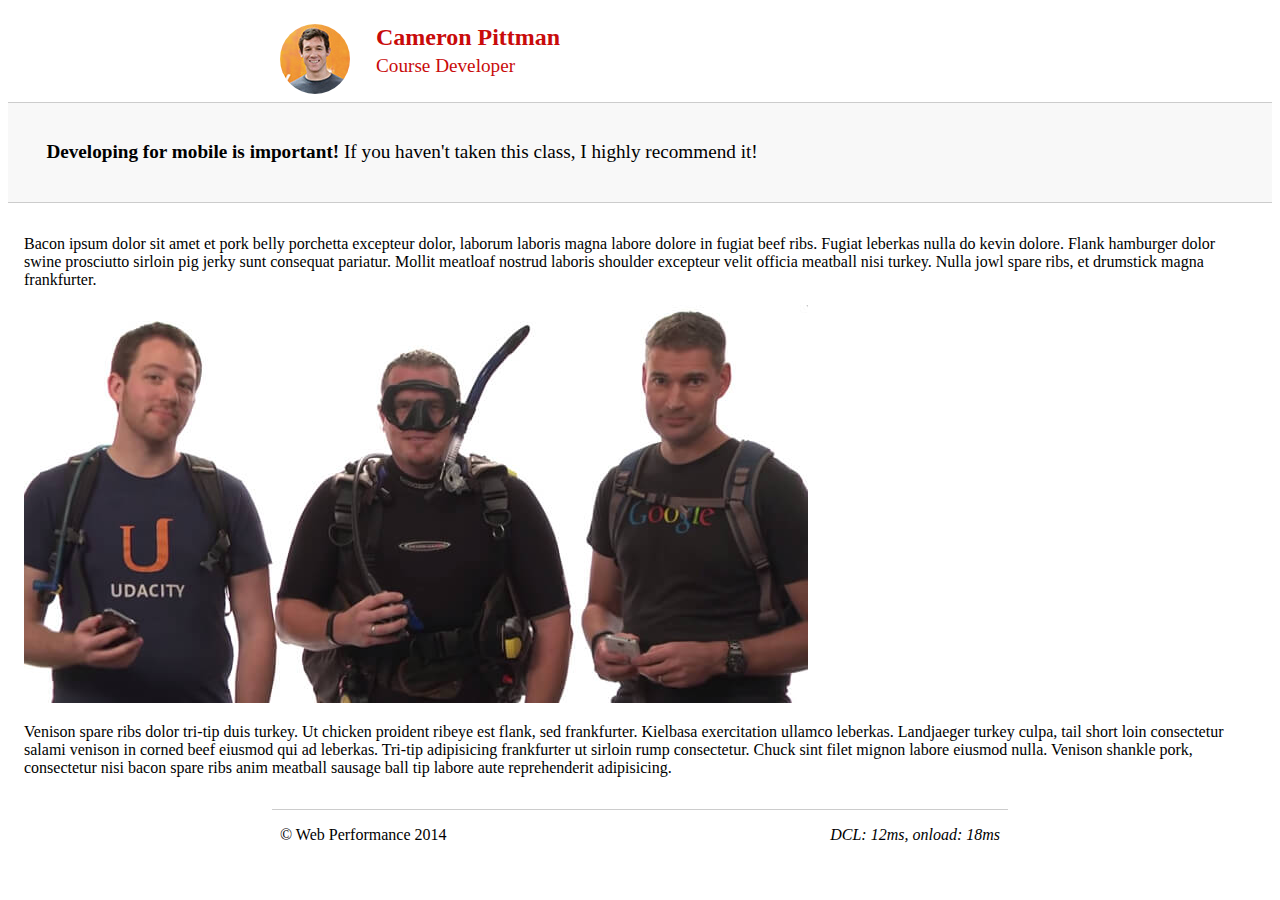
<file: project-mobile.html>
<!DOCTYPE html>
<html lang="en">
  <head>
    <meta charset="utf-8">
    <meta name="viewport" content="width=device-width, initial-scale=1">
    <meta name="description" content=" FILL ME IN ">
    <meta name="author" content=" FILL ME IN ">
    <title>Cameron Pitman: Portfolio</title>

    <!-- Hmm, what is the impact of web fonts on speed? Measure it... -->
    <!-- <link href="//fonts.googleapis.com/css?family=Open+Sans:400,700" rel="stylesheet"> -->

    <link href="css/style.css" rel="stylesheet">
    <link href="css/print.css" rel="stylesheet">

    <script>
      (function(w,g){w['GoogleAnalyticsObject']=g;
      w[g]=w[g]||function(){(w[g].q=w[g].q||[]).push(arguments)};w[g].l=1*new Date();})(window,'ga');

      // TODO: replace with your Google Analytics profile ID.
      ga('create', 'UA-XXXX-Y');
      ga('send', 'pageview');
    </script>
    <script src="http://www.google-analytics.com/analytics.js"></script>
    <script async src="js/perfmatters.js"></script>
  </head>

  <body>
    <header>
      <a href="/"><img src="img/profilepic.jpg"></a>
      <p>Cameron Pittman<br><span>Course Developer</span></p>
    </header>

    <div class="container">
      <div class="hero">
        <strong>Developing for mobile is important!</strong> If you haven't taken this class, I highly recommend it!
      </div>

      <div class="content">

        <p>Bacon ipsum dolor sit amet et pork belly porchetta excepteur dolor, laborum laboris magna labore dolore in fugiat beef ribs. Fugiat leberkas nulla do kevin dolore. Flank hamburger dolor swine prosciutto sirloin pig jerky sunt consequat pariatur. Mollit meatloaf nostrud laboris shoulder excepteur velit officia meatball nisi turkey. Nulla jowl spare ribs, et drumstick magna frankfurter.</p>

        <img src="img/mobilewebdev.jpg">

        <p>Venison spare ribs dolor tri-tip duis turkey. Ut chicken proident ribeye est flank, sed frankfurter. Kielbasa exercitation ullamco leberkas. Landjaeger turkey culpa, tail short loin consectetur salami venison in corned beef eiusmod qui ad leberkas. Tri-tip adipisicing frankfurter ut sirloin rump consectetur. Chuck sint filet mignon labore eiusmod nulla. Venison shankle pork, consectetur nisi bacon spare ribs anim meatball sausage ball tip labore aute reprehenderit adipisicing.</p>

    </div>

    <footer>
      <p>&copy; Web Performance 2014 <span id="crp-stats"></span></p>
    </footer>
  </body>
</html>
</file>
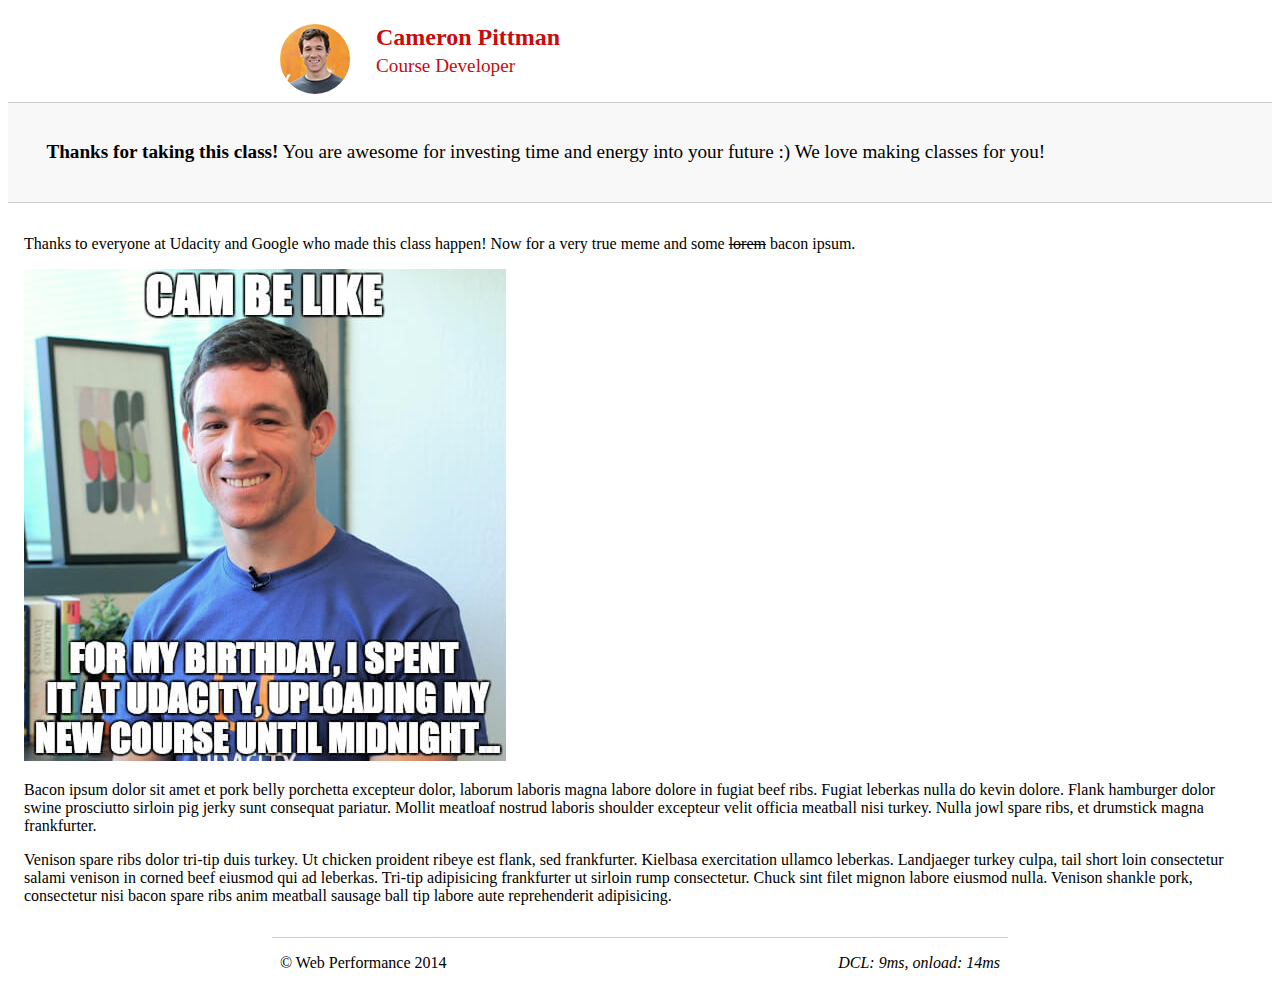
<file: project-webperf.html>
<!DOCTYPE html>
<html lang="en">
  <head>
    <meta charset="utf-8">
    <meta name="viewport" content="width=device-width, initial-scale=1">
    <meta name="description" content=" FILL ME IN ">
    <meta name="author" content=" FILL ME IN ">
    <title>Cameron Pitman: Portfolio</title>

    <!-- Hmm, what is the impact of web fonts on speed? Measure it... -->
    <!-- <link href="//fonts.googleapis.com/css?family=Open+Sans:400,700" rel="stylesheet"> -->

    <link href="css/style.css" rel="stylesheet">
    <link href="css/print.css" rel="stylesheet">

    <script>
      (function(w,g){w['GoogleAnalyticsObject']=g;
      w[g]=w[g]||function(){(w[g].q=w[g].q||[]).push(arguments)};w[g].l=1*new Date();})(window,'ga');

      // TODO: replace with your Google Analytics profile ID.
      ga('create', 'UA-XXXX-Y');
      ga('send', 'pageview');
    </script>
    <script src="http://www.google-analytics.com/analytics.js"></script>
    <script async src="js/perfmatters.js"></script>
  </head>

  <body>
    <header>
      <a href="/"><img src="img/profilepic.jpg"></a>
      <p>Cameron Pittman<br><span>Course Developer</span></p>
    </header>

    <div class="container">
      <div class="hero">
        <strong>Thanks for taking this class!</strong> You are awesome for investing time and energy into your future :) We love making classes for you!
      </div>

      <div class="content">

        <p>Thanks to everyone at Udacity and Google who made this class happen! Now for a very true meme and some <strike>lorem</strike> bacon ipsum.</p>

        <img src="img/cam_be_like.jpg">

        <p>Bacon ipsum dolor sit amet et pork belly porchetta excepteur dolor, laborum laboris magna labore dolore in fugiat beef ribs. Fugiat leberkas nulla do kevin dolore. Flank hamburger dolor swine prosciutto sirloin pig jerky sunt consequat pariatur. Mollit meatloaf nostrud laboris shoulder excepteur velit officia meatball nisi turkey. Nulla jowl spare ribs, et drumstick magna frankfurter.</p>

        <p>Venison spare ribs dolor tri-tip duis turkey. Ut chicken proident ribeye est flank, sed frankfurter. Kielbasa exercitation ullamco leberkas. Landjaeger turkey culpa, tail short loin consectetur salami venison in corned beef eiusmod qui ad leberkas. Tri-tip adipisicing frankfurter ut sirloin rump consectetur. Chuck sint filet mignon labore eiusmod nulla. Venison shankle pork, consectetur nisi bacon spare ribs anim meatball sausage ball tip labore aute reprehenderit adipisicing.</p>

    </div>

    <footer>
      <p>&copy; Web Performance 2014 <span id="crp-stats"></span></p>
    </footer>
  </body>
</html>
</file>
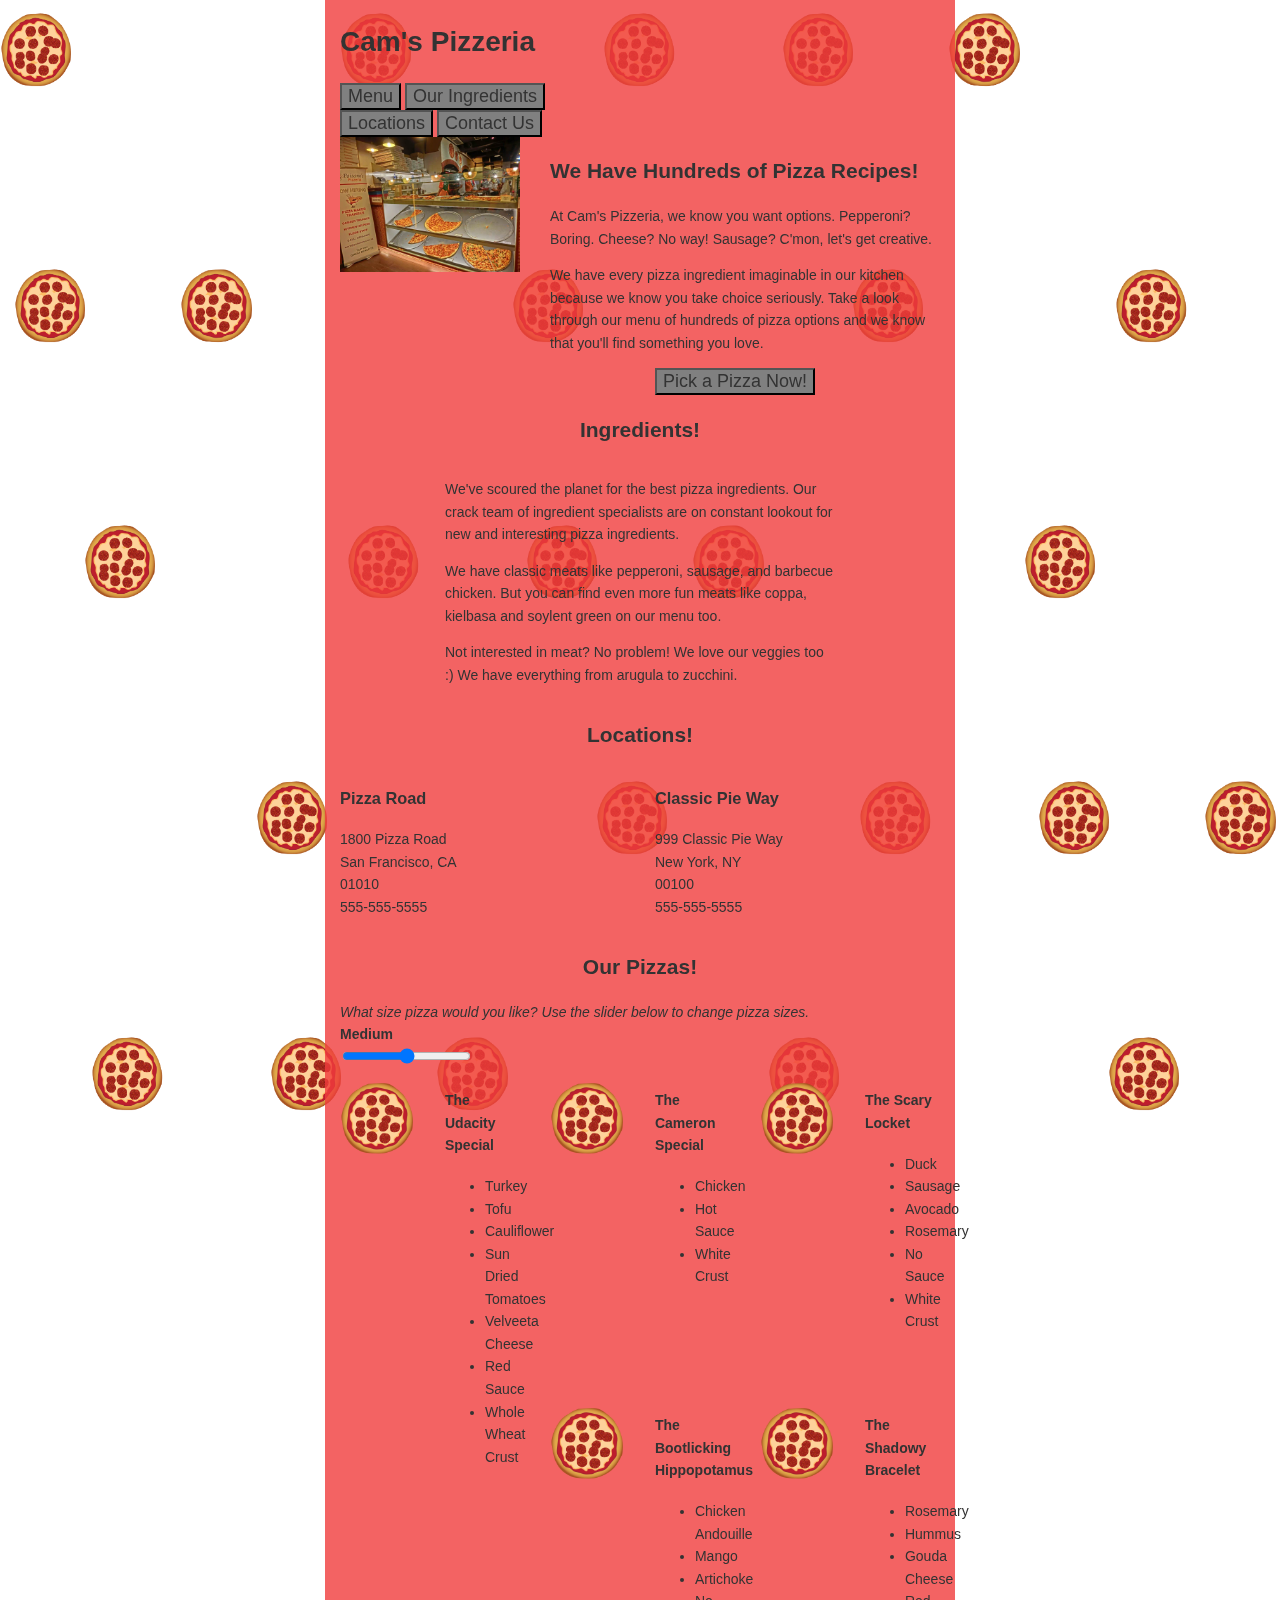
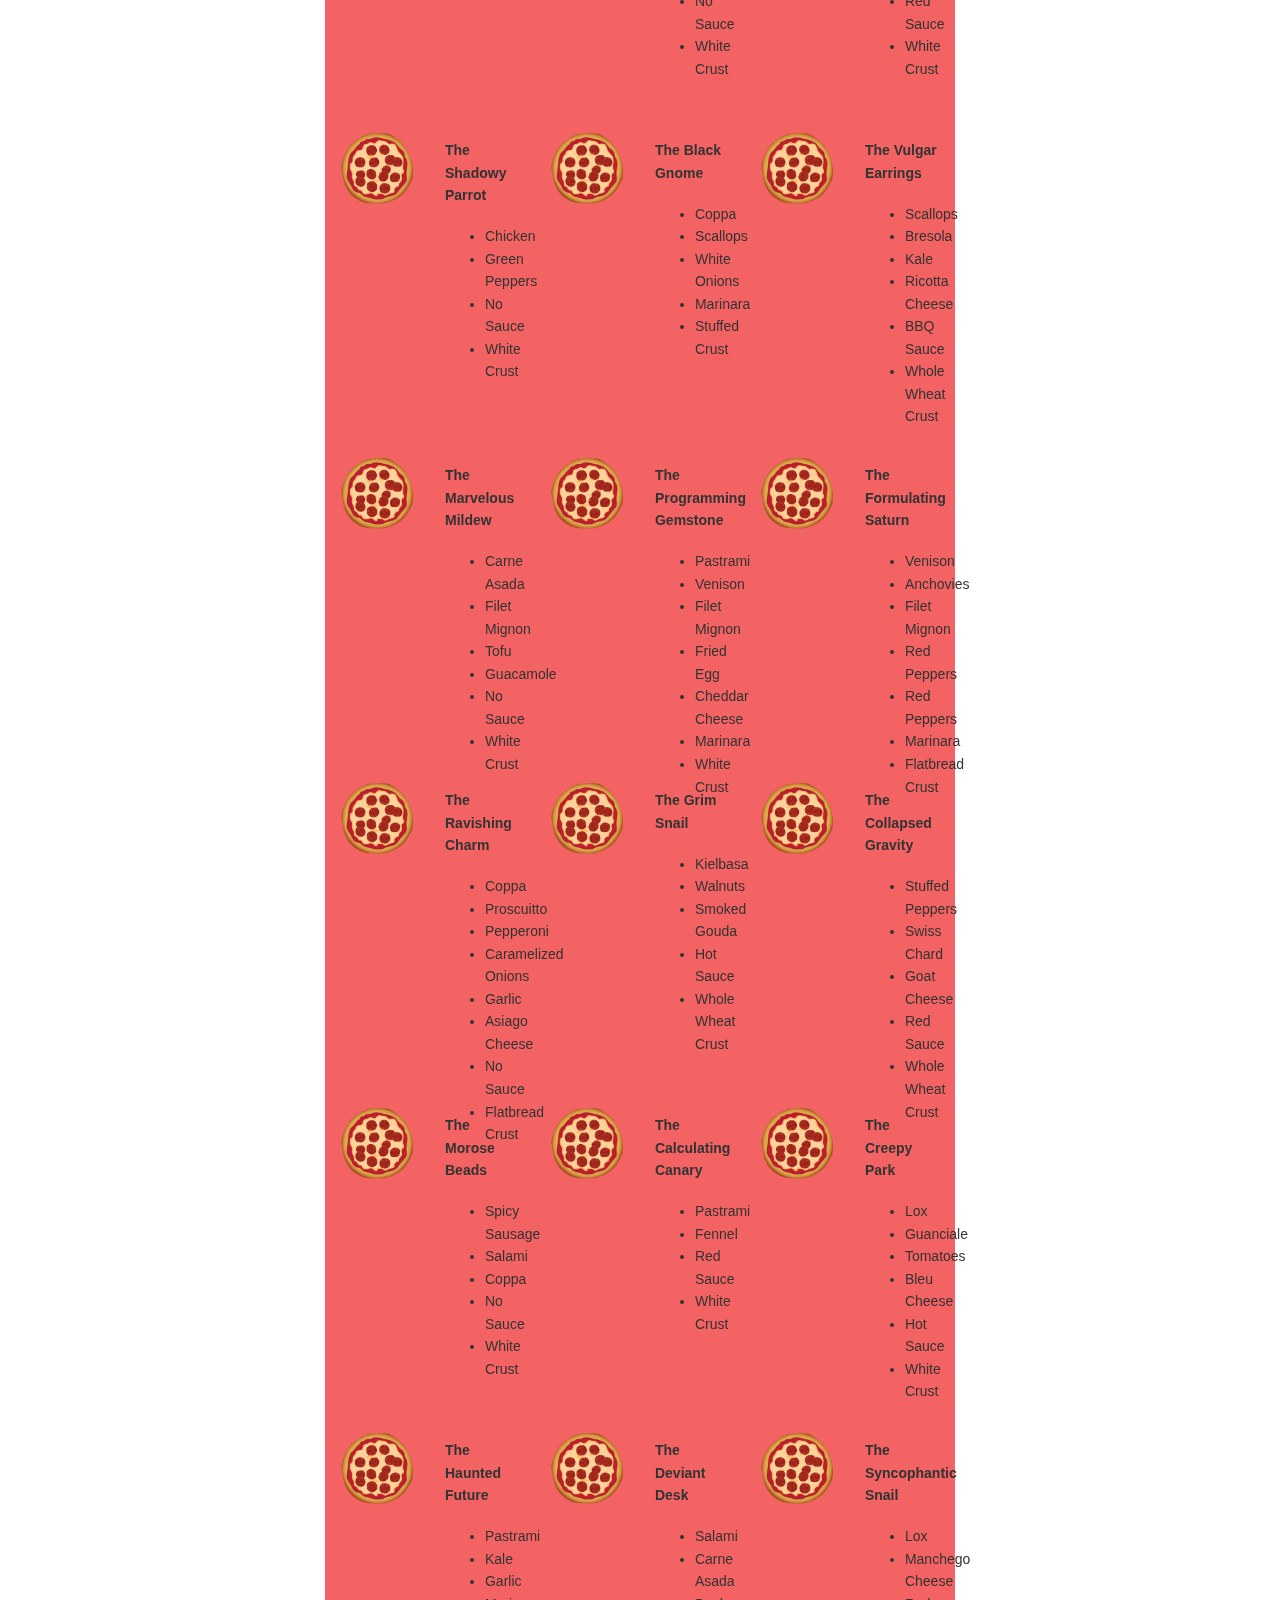
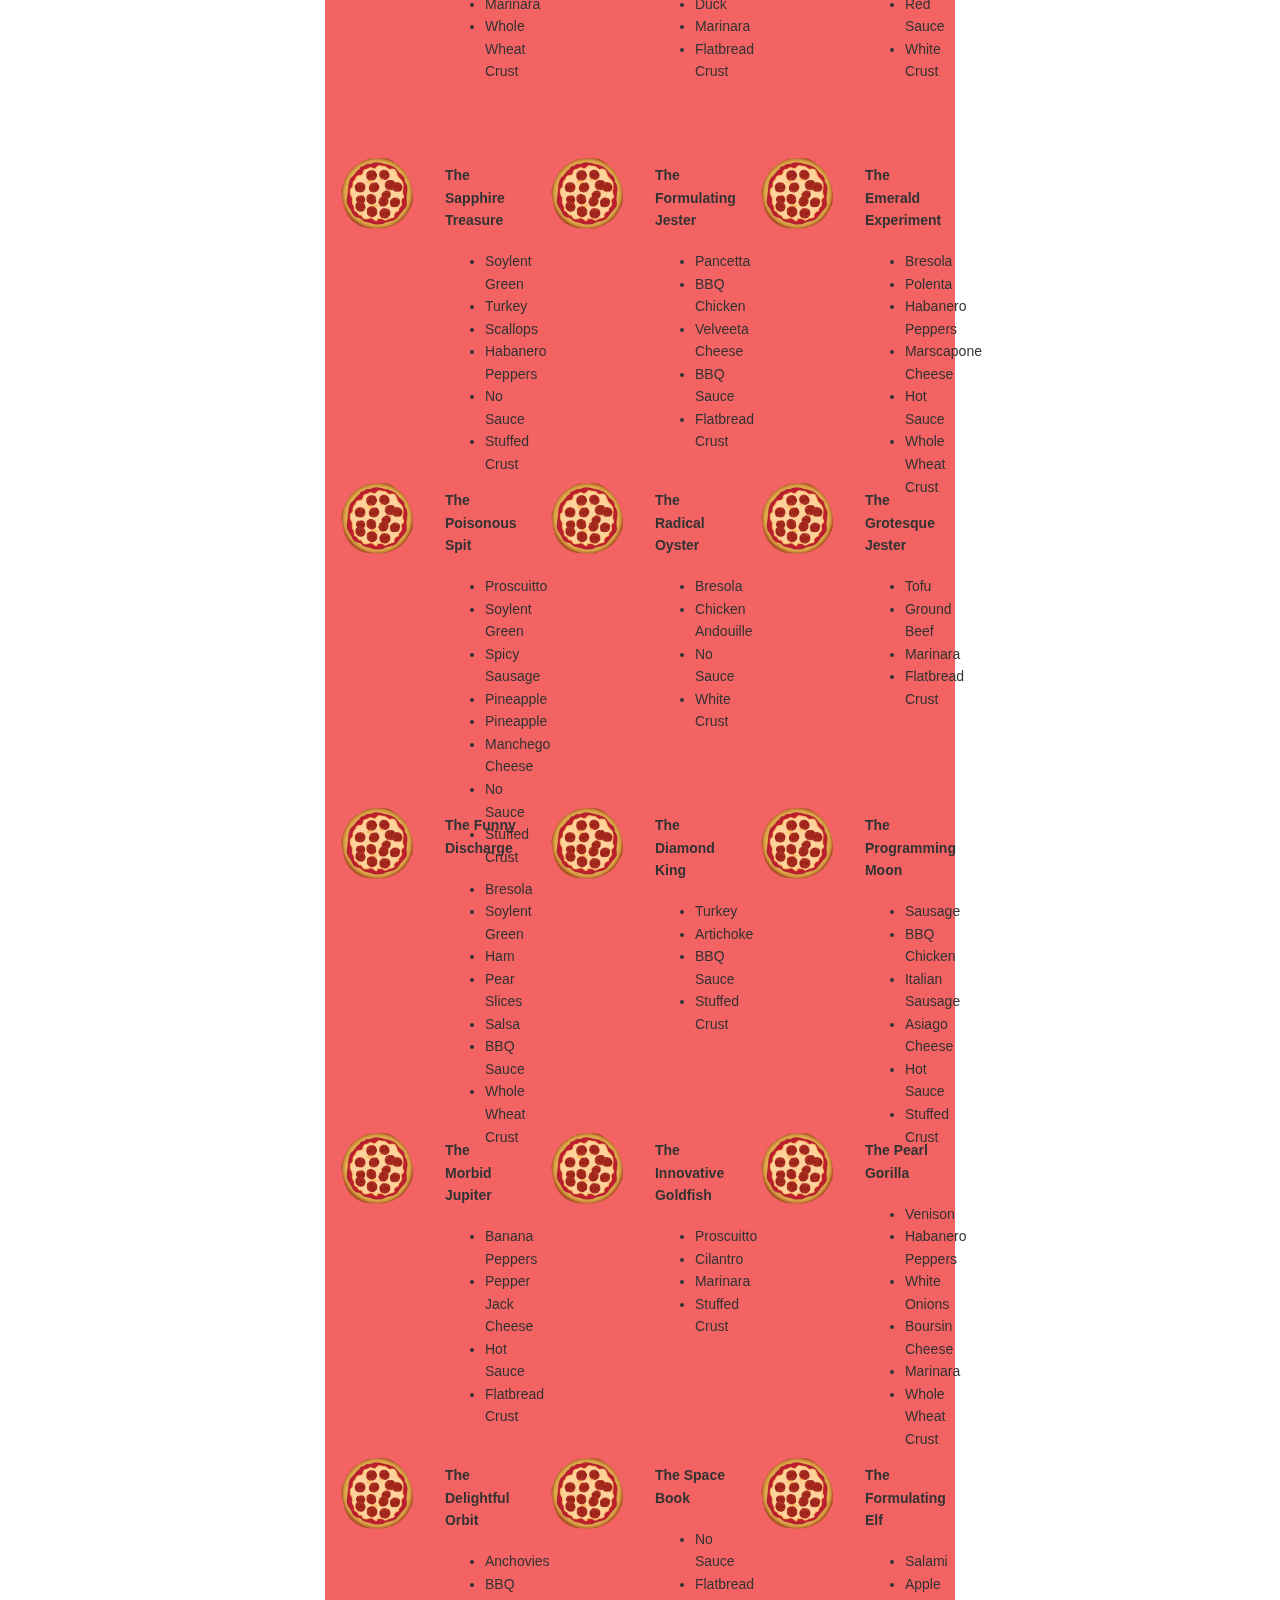
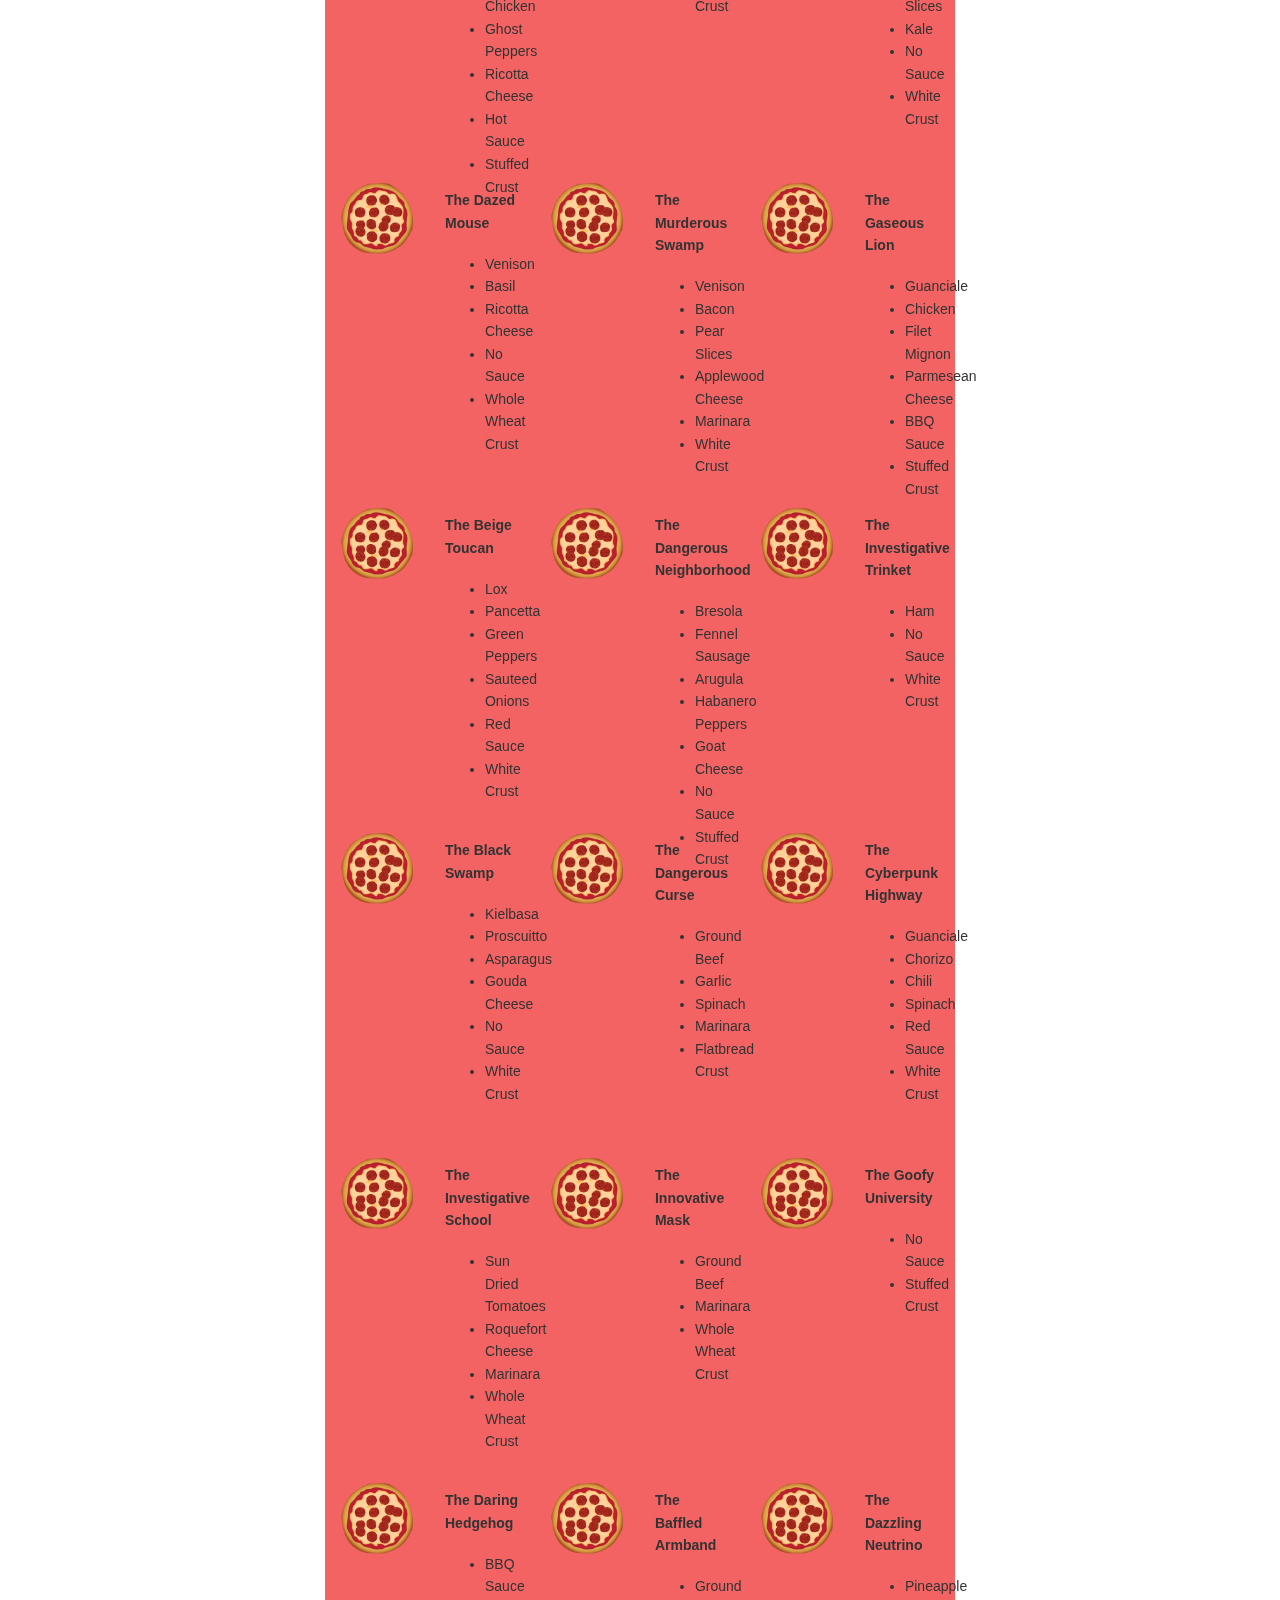
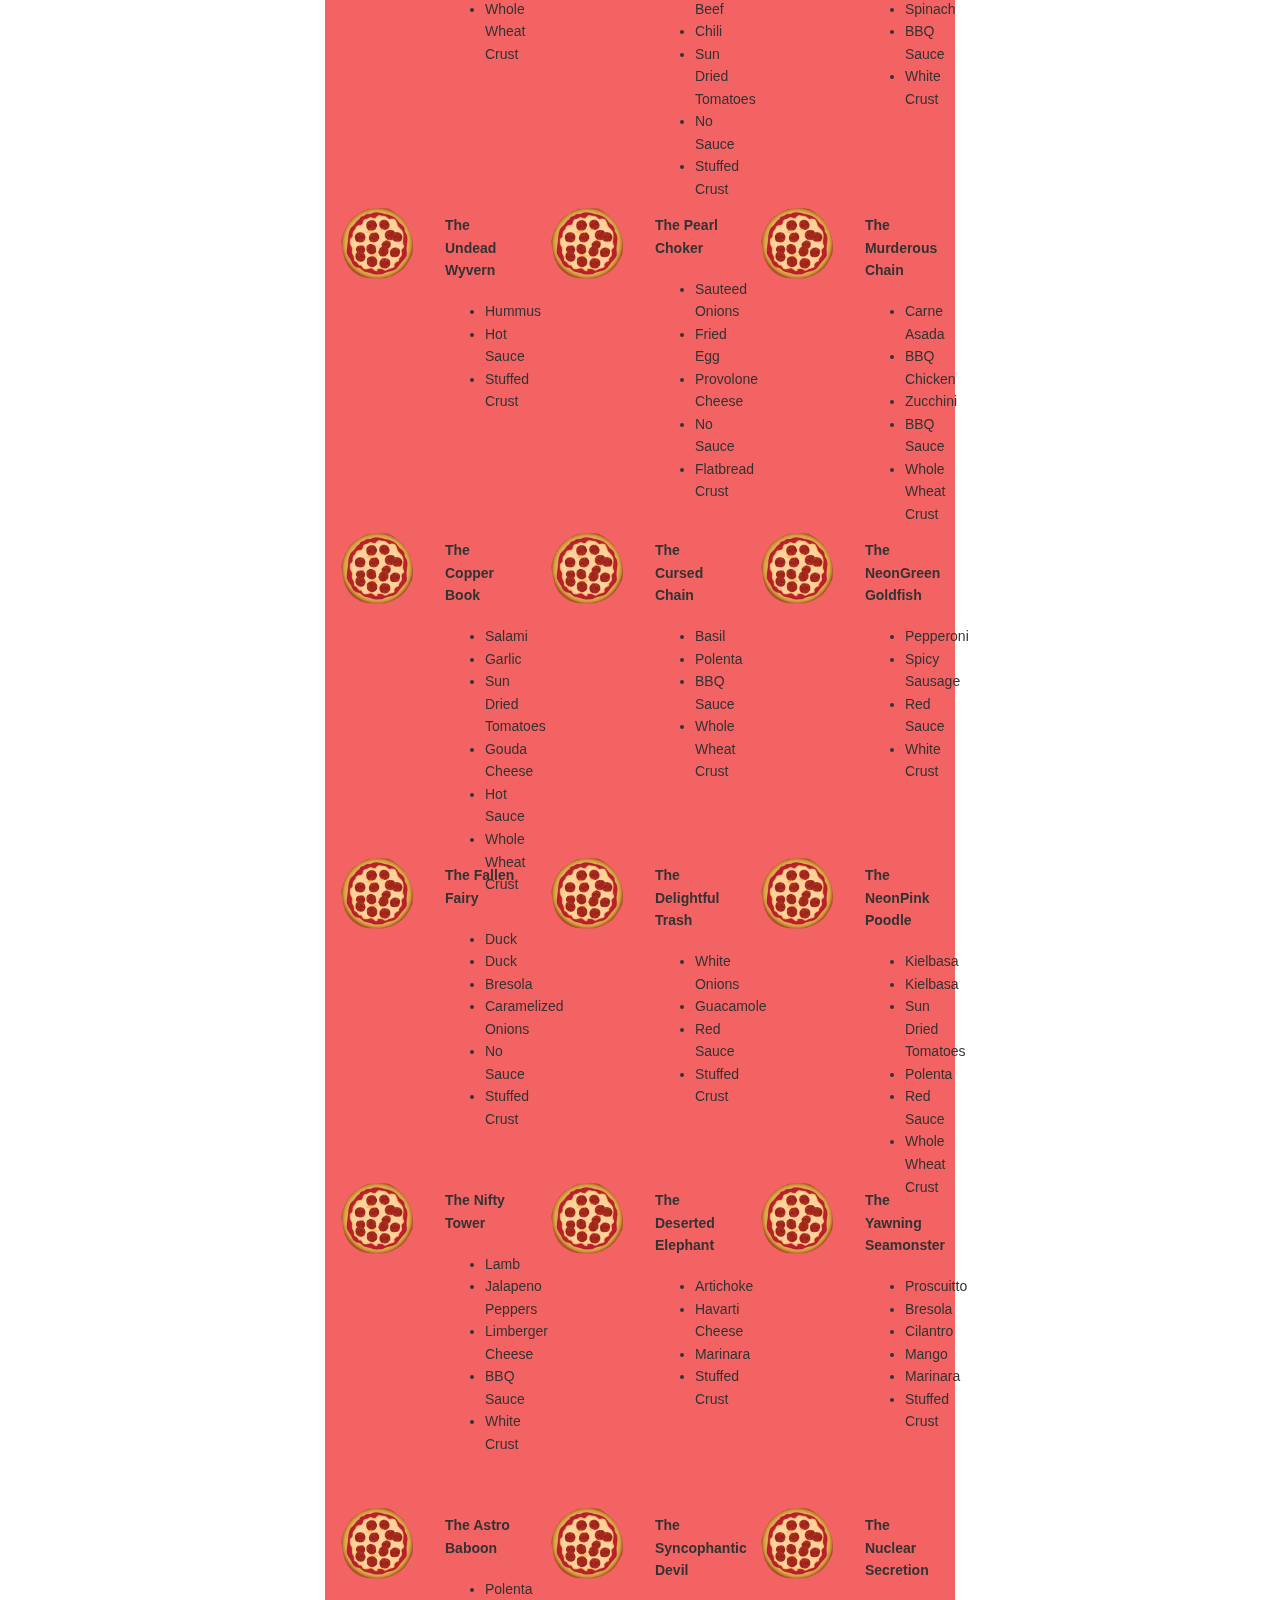
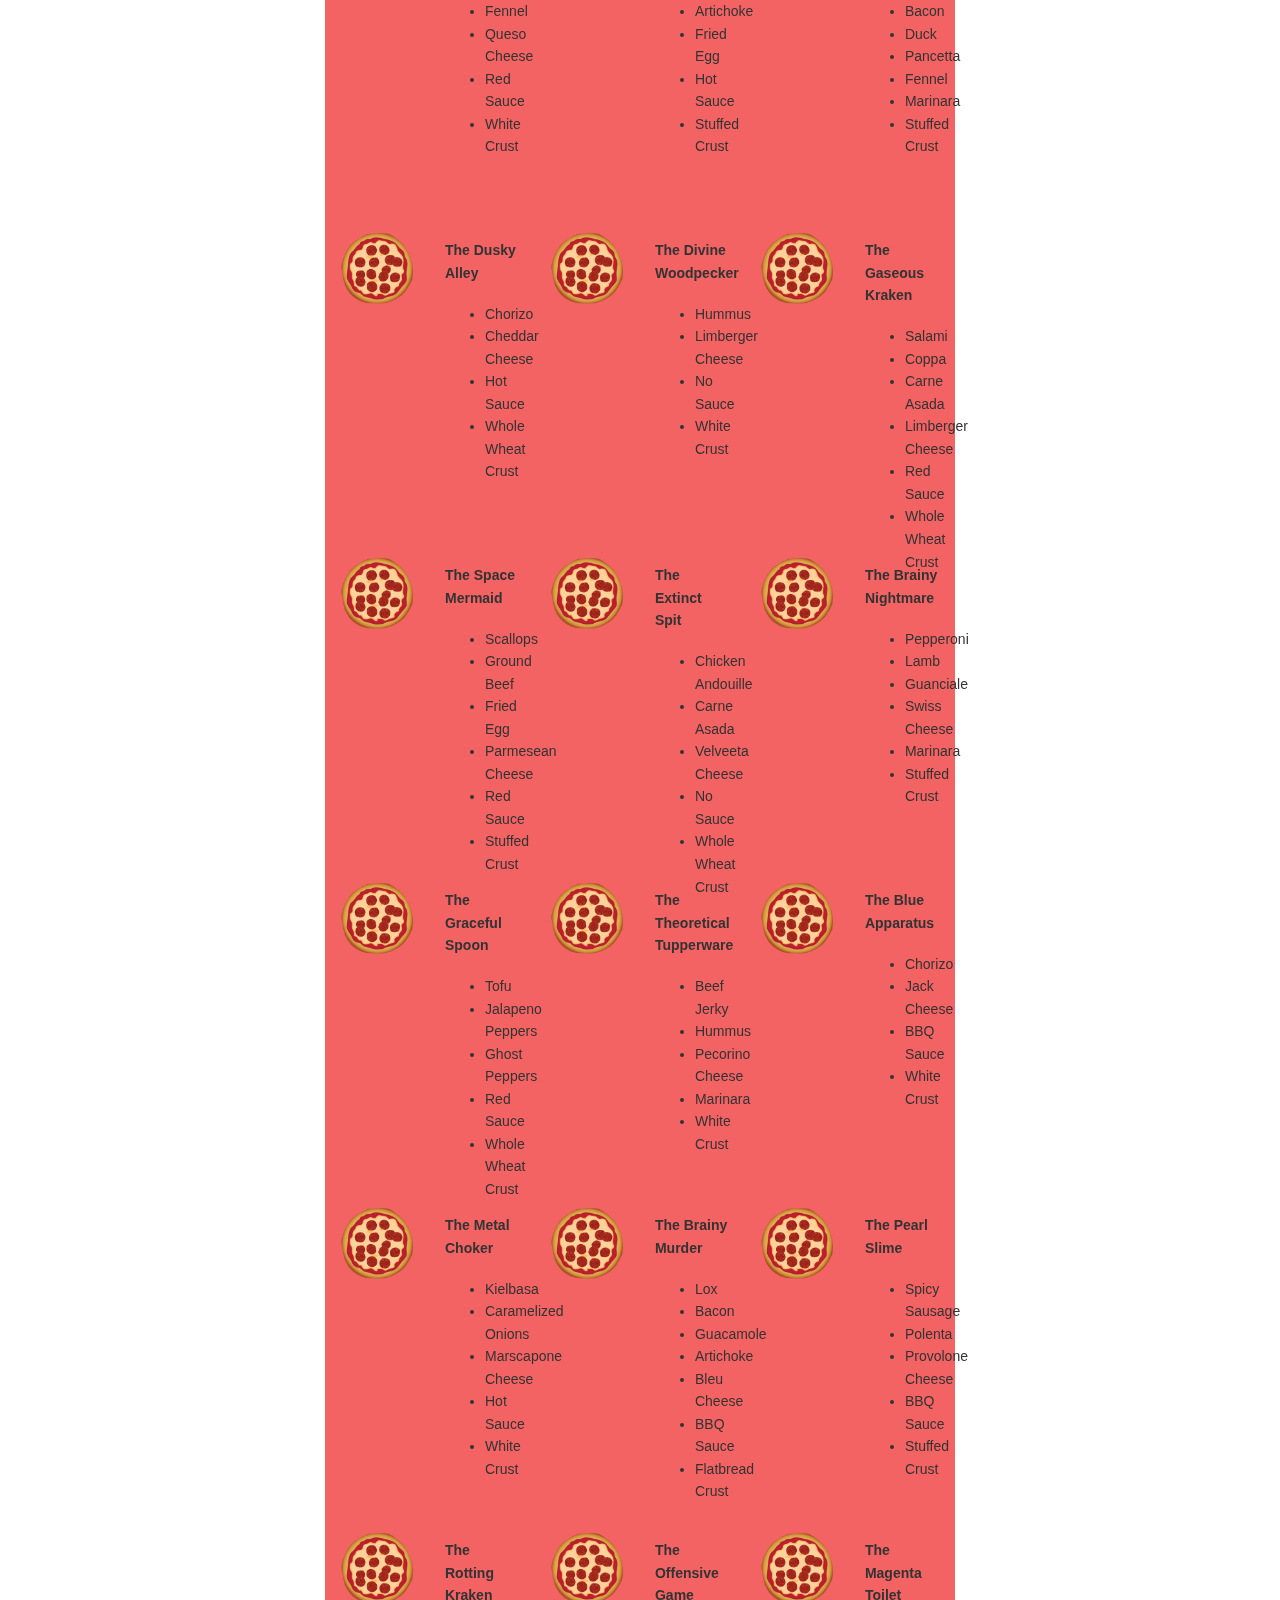
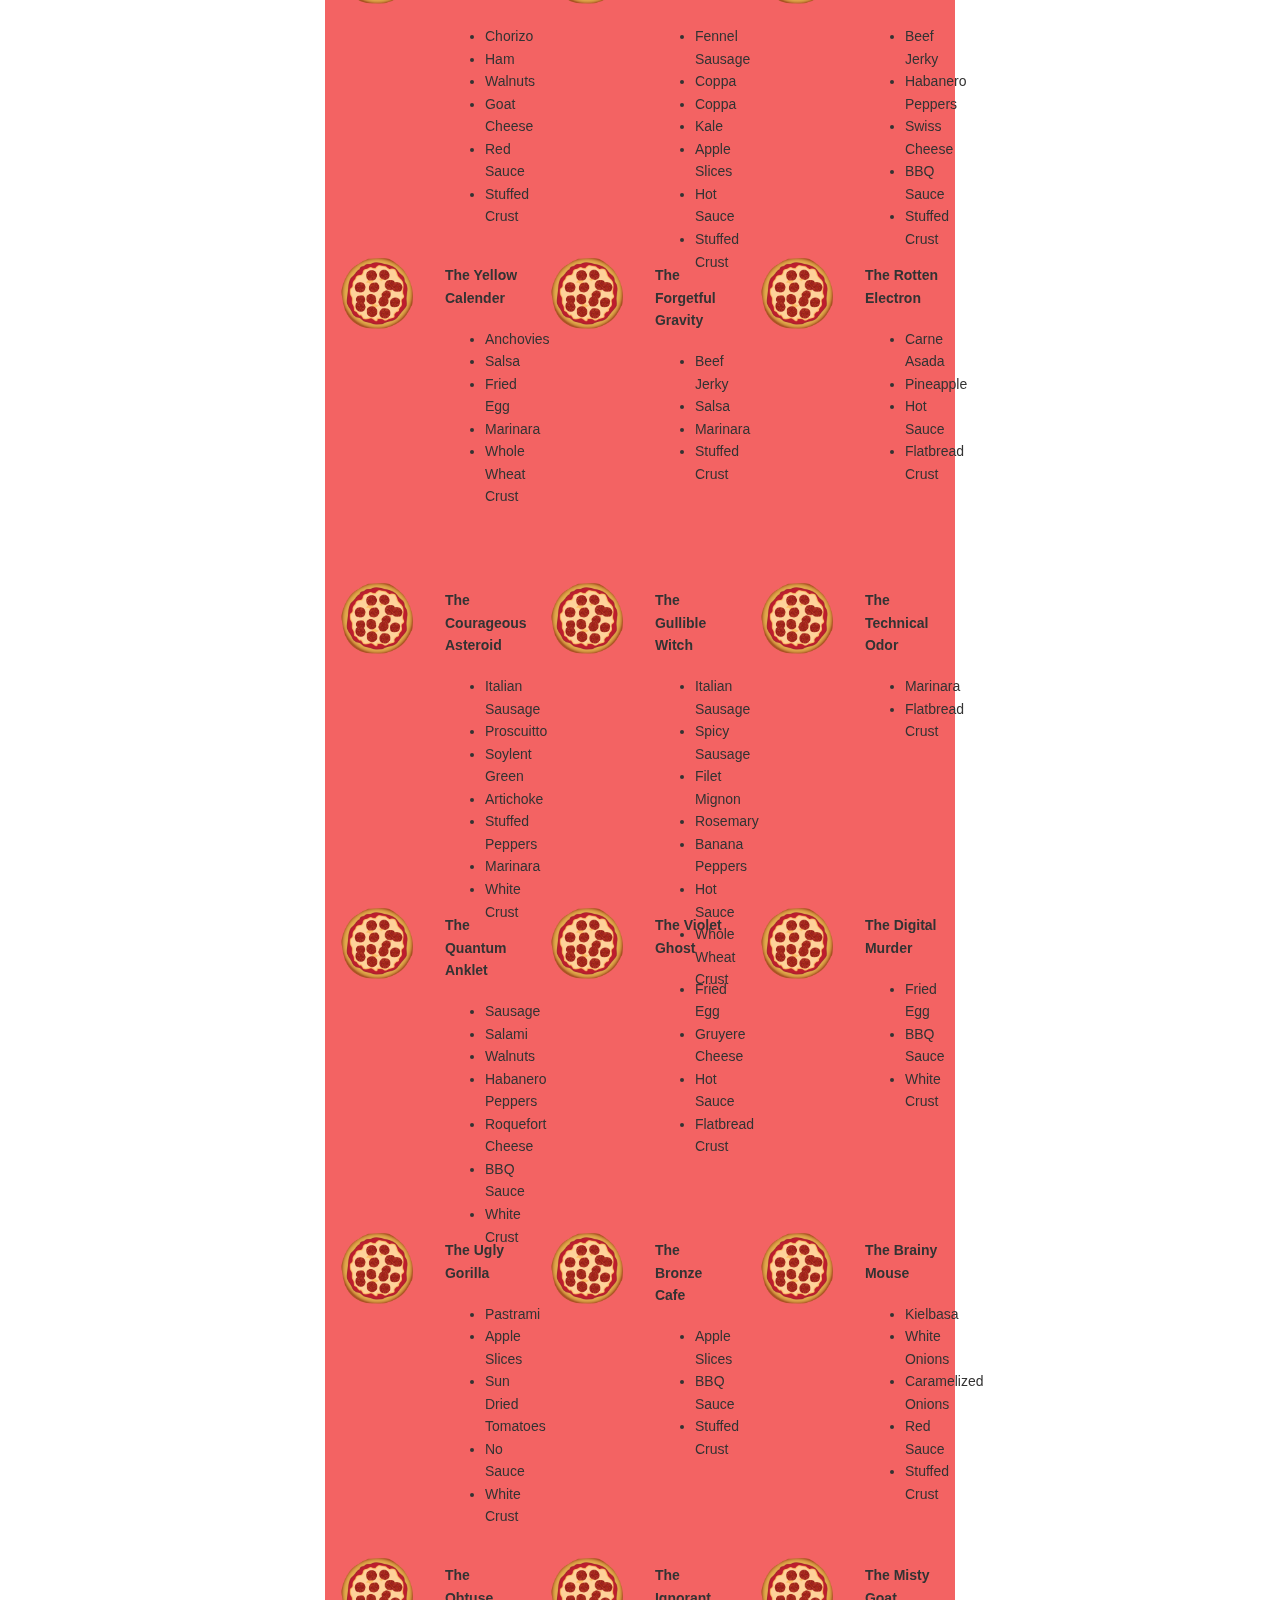
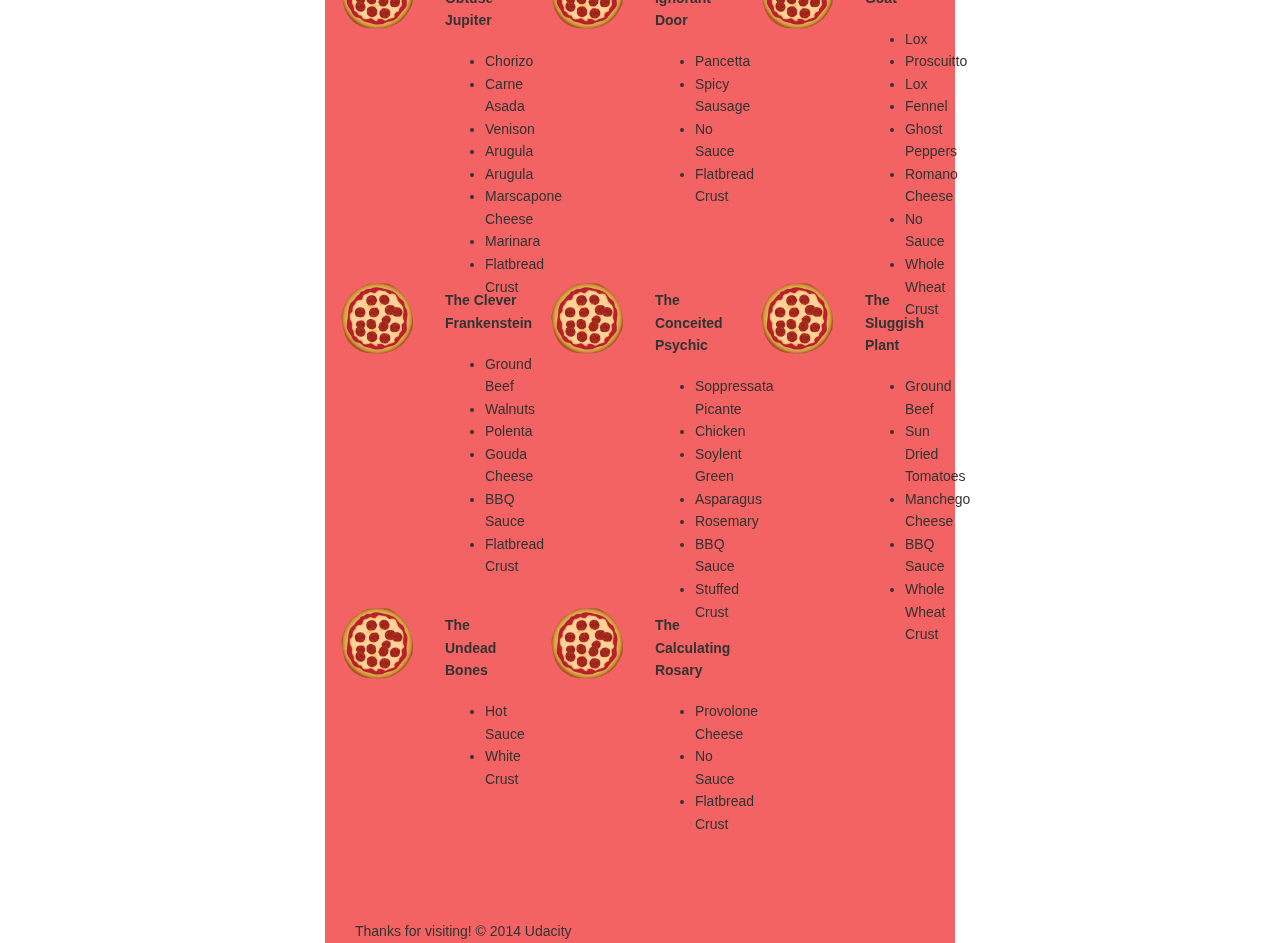
<file: views/pizza.html>
<!DOCTYPE HTML>
<html>

<head>
  <link rel="stylesheet" href="css/style.css">
  <link rel="stylesheet" href="css/bootstrap-grid.css"> </head>
  <style>
    html {
        font-size: 100%;
        overflow-y: scroll;
        -ms-text-size-adjust: 100%;
        -webkit-text-size-adjust: none;
    }
    body {
        margin: 0;
        font-size: 14px;
        line-height: 1.61;
        font-weight: 400;
    }
    body,
    input {
        font-family: 'Open Sans', sans-serif;
        color: #333;
    }
    img {
        border: 0;
        max-width: 100%;
    }
    body {
        background: #fff;
    }
    .container {
        max-width: 45em;
        margin: 0 auto;
    }
    @media only screen and (max-width: 480px) {
        body {
            font-size: 12px;
        }
    }
</style>
<body>
  <div class="container">
    <div id="header" class="row">
      <div class="col-md-6">
        <div class="row">
          <div class="col-md-12">
            <h1>Cam's Pizzeria</h1>
            <div class="row">
              <div id="menu" class="col-md-12">
                <form action="#randomPizzas">
                  <input type="submit" value="Menu"> </form>
                <form action="#ingredients">
                  <input type="submit" value="Our Ingredients"> </form>
                <form action="#locations">
                  <input type="submit" value="Locations"> </form>
                <form action="#" onsubmit="alert('Thanks for clicking! This button doesn\'t do anything because this is a fake pizzeria :\)')">
                  <input type="submit" value="Contact Us"> </form>
              </div>
            </div>
          </div>
        </div>
      </div>
      <div id="movingPizzas1" class="col-md-6"> </div>
    </div>
    <div id="callToAction" class="row">
      <div class="col-md-4"> <img src="images/pizzeria.jpg" class="img-responsive">
        <!-- Image credit to: http://commons.wikimedia.org/wiki/File:HK_TST_night_%E5%98%89%E8%98%AD%E9%81%93_Granville_Road_restaurant_Paisano's_Pizzeria_pizza_Dec-2013.JPG -->
      </div>
      <div class="col-md-8">
        <div class="row">
          <div class="col-md-12">
            <h2>We Have Hundreds of Pizza Recipes!</h2>
            <p>At Cam's Pizzeria, we know you want options. Pepperoni? Boring. Cheese? No way! Sausage? C'mon, let's get creative.</p>
            <p>We have every pizza ingredient imaginable in our kitchen because we know you take choice seriously. Take a look through our menu of hundreds of pizza options and we know that you'll find something you love.</p>
          </div>
        </div>
        <div class="row">
          <div class="col-md-6 col-md-push-3">
            <form action="#randomPizzas">
              <input type="submit" value="Pick a Pizza Now!"> </form>
          </div>
        </div>
      </div>
    </div>
    <div id="ingredients" class="row">
      <div class="col-md-8 col-md-push-2">
        <div class="row">
          <div class="col-md-12 centered">
            <h2>Ingredients!</h2> </div>
        </div>
        <div class="row">
          <div class="col-md-12">
            <p>We've scoured the planet for the best pizza ingredients. Our crack team of ingredient specialists are on constant lookout for new and interesting pizza ingredients.</p>
            <p>We have classic meats like pepperoni, sausage, and barbecue chicken. But you can find even more fun meats like coppa, kielbasa and soylent green on our menu too.</p>
            <p>Not interested in meat? No problem! We love our veggies too :) We have everything from arugula to zucchini.</p>
          </div>
        </div>
      </div>
    </div>
    <div id="locations" class="row">
      <div class="col-md-12">
        <h2 style="text-align: center">Locations!</h2>
        <div class="row">
          <div class="col-md-6">
            <h3>Pizza Road</h3>
            <p>1800 Pizza Road
              <br>San Francisco, CA
              <br>01010
              <br>555-555-5555</p>
          </div>
          <div class="col-md-6">
            <h3>Classic Pie Way</h3>
            <p>999 Classic Pie Way
              <br>New York, NY
              <br>00100
              <br>555-555-5555</p>
          </div>
        </div>
      </div>
    </div>
    <div id="pizzaGenerator" class="row">
      <div class="col-md-12">
        <h2 style="text-align: center">Our Pizzas!</h2>
        <div class="row">
          <div class="col-md-12"> <em>What size pizza would you like? Use the slider below to change pizza sizes.</em> </div>
          <div id="pizzaSize" class="col-md-6">Medium</div>
          <div class="col-md-12">
            <input id="sizeSlider" type="range" min="1" max="3" value="2" step="1" onchange="resizePizzas(this.value)"></input>
          </div>
        </div>
        <div id="randomPizzas" class="row">
          <div id="pizza0" class="randomPizzaContainer" style="width:33.33%;">
            <div class="col-md-6"> <img src="images/pizza.png" class="img-responsive"> </div>
            <div class="col-md-6">
              <h4>The Udacity Special</h4>
              <ul>
                <li>Turkey</li>
                <li>Tofu</li>
                <li>Cauliflower</li>
                <li>Sun Dried Tomatoes</li>
                <li>Velveeta Cheese</li>
                <li>Red Sauce</li>
                <li>Whole Wheat Crust</li>
              </ul>
            </div>
          </div>
          <div id="pizza1" class="randomPizzaContainer" style="width:33.33%;">
            <div class="col-md-6"> <img src="images/pizza.png" class="img-responsive"> </div>
            <div class="col-md-6">
              <h4>The Cameron Special</h4>
              <ul>
                <li>Chicken</li>
                <li>Hot Sauce</li>
                <li>White Crust</li>
              </ul>
            </div>
          </div>
        </div>
      </div>
    </div>
    <div id="footer" class="col-md-12">Thanks for visiting! &copy; 2014 Udacity</div>
  </div>
  <script type="text/javascript" src="js/main.js"></script>
</body>

</html>
</file>
<file: css/style.css>
html {
    -webkit-tap-highlight-color: rgba(0, 0, 0, 0);
}
button,
input,
select,
textarea {
    font-family: 'Open Sans', sans-serif;
    color: #333;
}
a:visited {
    color: #61C;
}
a:focus {
    outline: thin dotted;
}
a:hover,
a:active {
    color: #c00;
    outline: 0;
}
pre,
code {
    font-family: monospace, monospace;
    font-size: 1em;
}
.mover {
    backface-visibility: hidden;
}
a {
    color: #12C;
}
b,
strong {
    font-weight: bold;
}
ul,
ol {
    margin: 1em 0;
    padding: 0 0 0 20px;
}
header,
footer {
    max-width: 45em;
    margin: 0 auto;
}
header {
    padding: 0 0.5em;
    color: #C90B0B;
}
header img {
    border-radius: 40px;
    float: left;
}
header p {
    font-size: 1.5em;
    font-weight: bold;
    padding-left: 4em;
}
header p span {
    font-size: 0.8em;
    font-weight: normal;
}
.hero {
    padding: 2em;
    background-color: #f8f8f8;
    font-size: 1.2em;
    border-bottom: 1px solid #ccc;
    border-top: 1px solid #ccc;
}
.content {
    padding: 1em 1em;
}
.content li {
    list-style-type: none;
    font-size: 1.1em;
}
li img {
    float: left;
    padding-right: 1em;
}
li p {
    font-size: 0.9em;
    font-style: italic;
}
footer {
    padding: 0 0.5em;
    border-top: 1px solid #ccc;
}
footer span {
    float: right;
    font-style: italic;
}
/* Smartphones (portrait) */

@media only screen and (max-width: 480px) {
    header p {
        padding-left: 4.5em;
    }
}
</file>
<file: css/print.css>
@media print {
    * {
        background: transparent !important;
        color: black !important;
        text-shadow: none !important;
        filter: none !important;
        -ms-filter: none !important;
    }
    a,
    a:visited {
        color: #444 !important;
        text-decoration: underline;
    }
    a[href]:after {
        content: " (" attr(href) ")";
    }
    tr,
    img {
        page-break-inside: avoid;
    }
    img {
        max-width: 100% !important;
    }
    @page {
        margin: 0.5cm;
    }
    p,
    h2,
    h3 {
        orphans: 3;
        widows: 3;
    }
    h2,
    h3 {
        page-break-after: avoid;
    }
}
</file>
<file: views/css/style.css>
/** {
  outline: 1px solid red !important;
}*/
* {
  -webkit-box-sizing: border-box;
  -moz-box-sizing: border-box;
  -box-sizing: border-box;
}

body {
  font-family: "Trebuchet MS", Helvetica, sans-serif;
  background: black;
}

input {
  background: grey;
  font-size: 18px;
}

form {
  display: inline-block;
}

.centered {
  text-align: center;
}

#pizzaSize {
  font-weight: 800;
}

.mover {
  position: fixed;
  width: 256px;
  z-index: -1;
}

.randomPizzaContainer {
  float: left;
  display: flex;
}

.randomPizzaContainer:after {
  content: "";
  display: table;
  clear:both;
}

 .container {
  background-color: rgba(240, 60, 60, 0.8);
}
</file>
